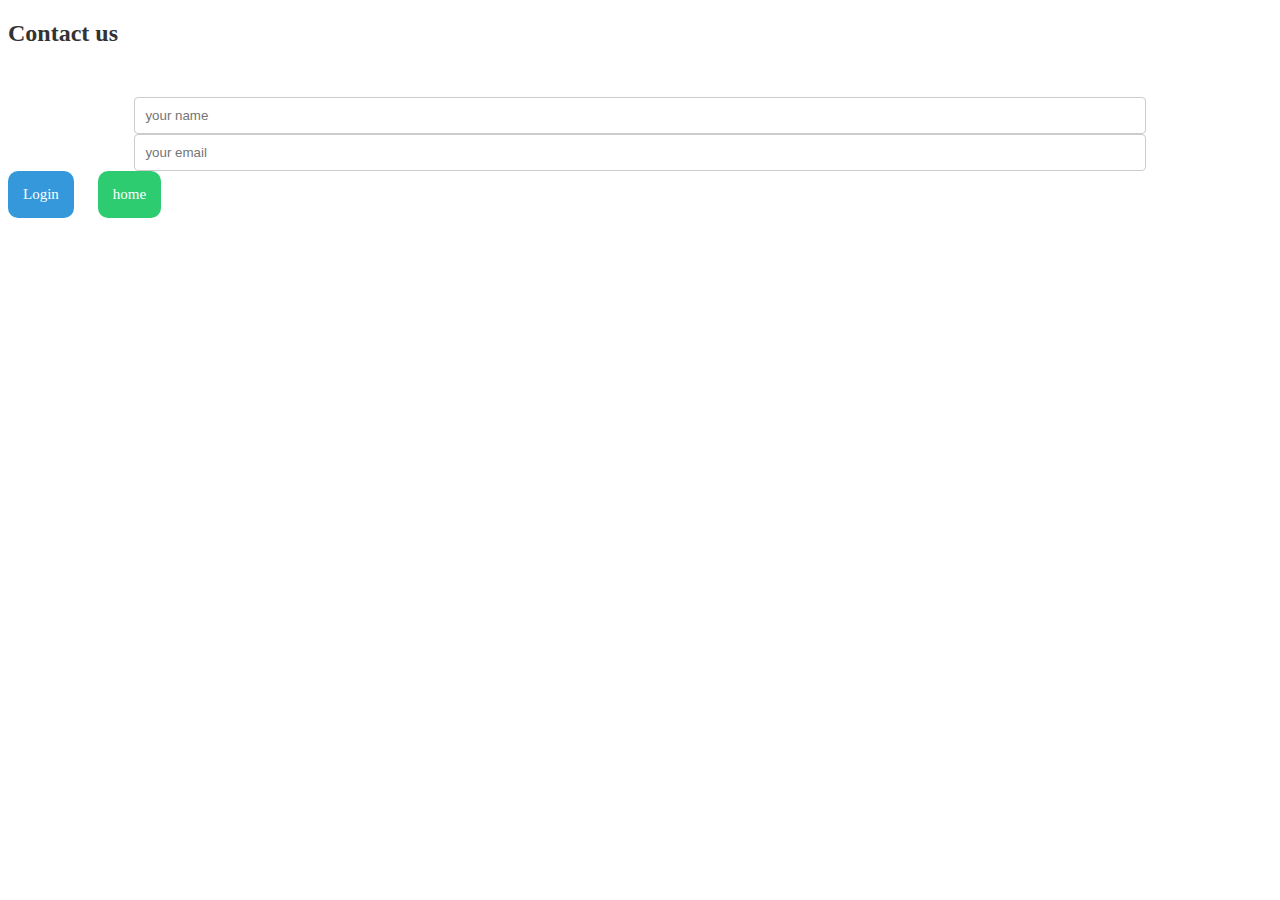
<file: src/app/pages/contact/contact.component.html>
<!DOCTYPE html>
<html lang="en">
<head>
  
  <meta charset="UTF-8">
  <title>Contact us</title>
  <style>
    /* Custom CSS */
    

    

    .login-container h2 {
      margin-bottom: 50px;
      color: #333;
    }

    .login-form input[type="text"],
    .login-form input[type="password"],
    .login-form button {
      width: 100%;
      padding: 10px;
      margin-bottom: 20px;
      border-radius: 4px;
      border: 1px solid #ccc;
      box-sizing: border-box;
    }

    .login-form button {
      background-color: #4CAF50;
      color: white;
      border: 10px;
      cursor: pointer;
      transition: background-color 0.3s ease;
    }

    .login-form button:hover {
      background-color: #45a049;
    }
   

    .login-form input[type="text"],
    .login-form input[type="password"] {
      display: block;
      width: 80%;
      margin: 0 auto;
    }
  .button {
  display: inline-block;
  padding: 15px 15px;
  font-size: 15px;
  cursor: pointer;
  border: none;
  border-radius: 10px;
  color: #fff;
  text-decoration: none; /* Remove default underline for links */
  background-color: #3498db; /* Default background color */
  margin-right: 20px; /* Adding margin between buttons */
}

/* Style for the second button */
.button:nth-of-type(2) {
  background-color: #2ecc71; /* Different background color */
}
  </style>
</head>
<body>
  

<div class="login-container">
  <h2>Contact us</h2>
  <form class="login-form">
    <input type="text" placeholder="your name">
    <input type="password" placeholder="your email">
    <a [routerLink]="['./districts']" class="button">Login</a>
  <a [routerLink]="['']" class="button">home</a>
</file>
